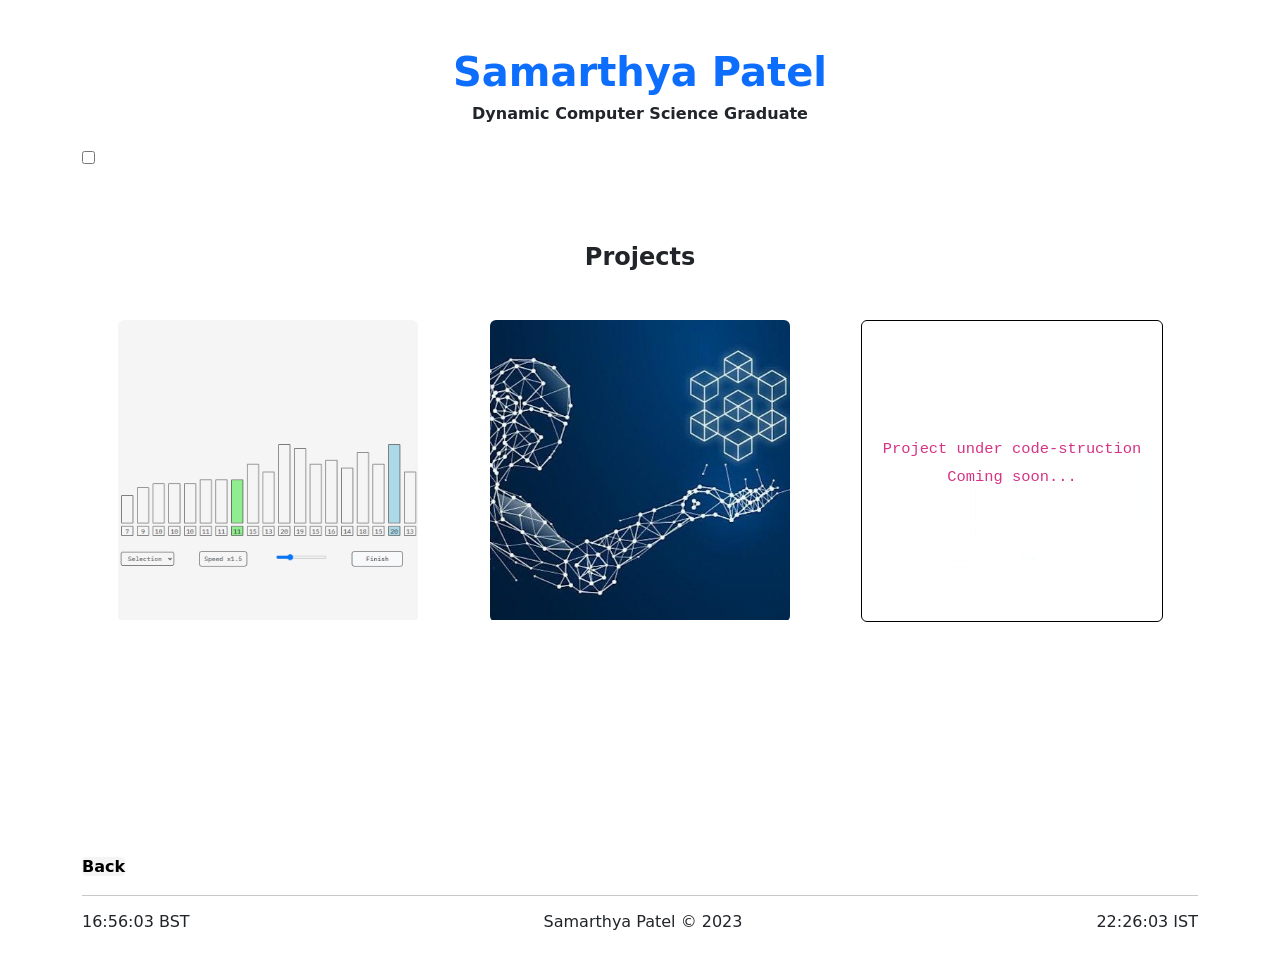
<file: projects.html>
<!DOCTYPE html>
<html lang="en">
<head>
    <meta charset="UTF-8">
    <meta http-equiv="X-UA-Compatible" content="IE=edge">
    <meta name="viewport" content="width=device-width, initial-scale=1.0">
    <title>Samarthya's Projects</title>
    <link href="https://fonts.googleapis.com/css2?family=IBM+Plex+Mono&display=swap" rel="stylesheet">
    <script src="script.js"></script>
    <link rel="stylesheet" href="style.css">
    <link rel="stylesheet" href="projects.css">
    <link rel="stylesheet" href="https://maxcdn.bootstrapcdn.com/font-awesome/4.7.0/css/font-awesome.min.css">
    <link href="https://cdn.jsdelivr.net/npm/bootstrap@5.3.0/dist/css/bootstrap.min.css" rel="stylesheet" integrity="sha384-9ndCyUaIbzAi2FUVXJi0CjmCapSmO7SnpJef0486qhLnuZ2cdeRhO02iuK6FUUVM" crossorigin="anonymous">
    <link rel="preconnect" href="https://fonts.googleapis.com">
    <link rel="preconnect" href="https://fonts.gstatic.com" crossorigin>
    <link rel="icon" href="logo.png">
</head>
<body class="container" onload="startTime()">
    <header>
        <h1 class="text-center mt-5 fw-bold"><a href="index"> Samarthya Patel </a></h1>
        <h6 class="text-center m-0 p-0 HeadLine fw-bold" style="user-select: none;">Dynamic Computer Science Graduate</h6>
        <br>
        <input type="checkbox" id="dark-mode-checkbox">
        <div class="themebox">
            <div class="theme-switch-wrapper">
                <label class="theme-switch" for="dark-mode-checkbox">
                    <div class="slider round">
                        <div class="sun-ray-1"></div>
                        <div class="sun-ray-2"></div>
                    </div>
                </label>
            </div>
        </div>
    </header>
    
    <main>
        <h4 class="my-5 text-center"><strong>Projects</strong></h4>
        
        <div class="projects">
            <div class="project">
                <div class="cover card" style="background-color: inherit;">
                    <img src="project1.png" alt="Sorting Visualiser Live Demo">
                    <a href="https://samarthyapatel.github.io/Sorting-Visualiser" target="_blank" class="direct stretched-link" style="opacity: 0;"></a>
                </div>
                <div class="big title">
                    <strong>Sorting Visualiser</strong>
                </div>
                <div class="small title">
                    <strong>Sorting Visualiser <svg xmlns="http://www.w3.org/2000/svg" width="16" height="16" fill="currentColor" class="bi bi-arrow-up-right-square" viewBox="0 0 16 16">
                        <path fill-rule="evenodd" d="M15 2a1 1 0 0 0-1-1H2a1 1 0 0 0-1 1v12a1 1 0 0 0 1 1h12a1 1 0 0 0 1-1V2zM0 2a2 2 0 0 1 2-2h12a2 2 0 0 1 2 2v12a2 2 0 0 1-2 2H2a2 2 0 0 1-2-2V2zm5.854 8.803a.5.5 0 1 1-.708-.707L9.243 6H6.475a.5.5 0 1 1 0-1h3.975a.5.5 0 0 1 .5.5v3.975a.5.5 0 1 1-1 0V6.707l-4.096 4.096z"/>
                      </svg> </strong>
                </div>
            </div>

            <div class="project">
                <div class="cover card" style="background-color: inherit;">
                    <img src="project2.jpeg" alt="CheckMate Decentralised Application">
                    <a href="https://github.com/SamarthyaPatel/CheckMate-Dapp" target="_blank" class="direct stretched-link" style="opacity: 0;"></a>
                </div>
                <div class="big title">
                    <strong>CheckMate DApp</strong>
                </div>
                <div class="small title">
                    <strong>CheckMate DApp <svg xmlns="http://www.w3.org/2000/svg" width="16" height="16" fill="currentColor" class="bi bi-arrow-up-right-square" viewBox="0 0 16 16">
                        <path fill-rule="evenodd" d="M15 2a1 1 0 0 0-1-1H2a1 1 0 0 0-1 1v12a1 1 0 0 0 1 1h12a1 1 0 0 0 1-1V2zM0 2a2 2 0 0 1 2-2h12a2 2 0 0 1 2 2v12a2 2 0 0 1-2 2H2a2 2 0 0 1-2-2V2zm5.854 8.803a.5.5 0 1 1-.708-.707L9.243 6H6.475a.5.5 0 1 1 0-1h3.975a.5.5 0 0 1 .5.5v3.975a.5.5 0 1 1-1 0V6.707l-4.096 4.096z"/>
                      </svg> </strong>
                </div>
            </div>

            <div class="project"  style="vertical-align: middle; align-items: center;">
                <div class="" style="border-style: solid; border-width: 1px; border-color: black; border-radius: 6px;">
                    <img src="project1.png" alt="" style="opacity: 0.01; ">
                </div>
                <div class="coming-soon d-flex justify-content-center text-center" style="position: absolute;">
                    <p> <code>
                            Project under code-struction
                            <br>
                            Coming soon...
                    </code> 
                    </p>
                </div>
            </div>
        </div>
        <br>
    </main>
    <a class="" style=" color: black; background-color: whitesmoke; border-radius: 4px;" href="index"><strong>Back</strong></a>
    <hr>
    <div class="big">
        <footer class="mb-4 d-flex justify-content-between">
            <div class="d-flex">
                <h6 id="London"></h6>
                <h6>&nbsp;BST</h6>
            </div>
            <h6 class="">Samarthya Patel ©️ 2023 </h6>
            <div class="d-flex">
                <h6 id="Mumbai"></h6>
                <h6>&nbsp;IST</h6>
            </div>
        </footer>
    </div>

    <footer class="small">
        <h6 class="text-center">Samarthya Patel ©️ 2023 </h6>
    </footer>
    <style>
        main {
            min-height: 68vh;
        }
        footer {
            margin-top: auto;
        }
        a {
            text-decoration: none;
        }
        a:visited {
            color: inherit;
        }
    </style>
</body>
</html>
</file>
<file: style.css>
html {
    --primary-color: black;
    --secondary-color: white;
    cursor: none !important;
    user-select: none;
    overflow-x: hidden;
    margin: 0px; padding: 0px;
    background: var(--secondary-color);
}

body {
    cursor: none !important;
}

a, a:visited, a:hover {
    color: var(--secondary-color);
    text-decoration: none;
    text-decoration-line: none;
    text-decoration-color: none;
    margin: 0px;
    padding: 0%;
    
}

.cursor {
    cursor: none;
    width: 2em;
    height: 2em;
    position: fixed;
    transform: translate(-50%);
    border-radius: 50%;
    background: black;
    pointer-events: none;
    z-index: 1000;
    /* border: 1px solid white; */
    transition: all 0 ease-out;
    animation: moveCursor1 .75s infinite alternate;
}

.blend-setter {
    mix-blend-mode: difference;
    background: white;
}

.expand {
    background: white;
    mix-blend-mode: difference;
    animation: moveCursor2 .5s forwards;
    border: 1px solid white;
}

.bold {
    font-weight: bold;
}

@keyframes moveCursor1 {
    from {
        transform: scale(1);
    }

    to {
        transform: scale(.8);
    }
}

@keyframes moveCursor2 {
    0% {
        transform: scale(1);
    }

    50% {
        transform: scale(2);
    }

    100% {
        transform: scale(1);
        /* opacity: 0.5; */
    }
}

@media (orientation: portrait) {
    .big, .cursor {
        display: none;
    }

    body {
        width: 100vw;
        overflow-x: hidden;
    }
}

@media (pointer: coarse) {
    .cursor {
        display: none;
    }
}

@media (orientation: landscape) {
    .small {
        display: none;
    }
}

#app {
	/* font-family: 'IBM Plex Mono',sans-serif,-apple-system !important; */
	-webkit-font-smoothing: antialiased;
	-moz-osx-font-smoothing: grayscale;
	text-align: center;
	color: var(--primary-color);
	background: var(--secondary-color);
	margin-top: 4rem;
}

.smg-regular {
	font-family: "Sorts Mill Goudy", serif;
	font-weight: 400;
	font-style: normal;
}

.smg-italic {
	font-family: "Sorts Mill Goudy", serif;
	font-weight: 400;
	font-style: italic;
}


body, p, h1, h2, h3, h4, h5, h6, i {
	margin: 0px; padding: 0px;
}

body {
	font-size: 1.1rem;
    line-height: 1.618;
}

p {
    font-size: 1.1rem;
    line-height: 1.618rem;
}

h1 {
    font-size: 4.187rem;
    line-height: 6.75rem;
}

h2 {
    font-size: 2.56rem;
    line-height: 4.15rem;
}

h3 {
    font-size: 1.625rem;
    line-height: 2.625rem;
}

h4 {
    font-size: 1.25rem;
    line-height: 2rem;
}

@media (orientation: landscape) {
	.small {
		display: none;
	}
}

@media (orientation: portrait) {

	#app {
		margin-top: 2rem;
	}

	.big, .cursor {
		display: none !important;
	}

	html, body {
		overflow-x: hidden;
	}
}




#main-page {
    height: auto;
    width: 100%;
    position: relative;
    z-index: 2;
    color: var(--primary-color);
    background-color: var(--secondary-color);
    cursor: none;
}

#title {
    font-size: 3.5rem;
    line-height: 3.7rem;
}

#subtitle {
    font-size: 1.4rem;
    line-height: 2rem;
}

#profile-photo {
    height: 15vw;
    width: 50vw;
    margin: 2.5em auto;
}

#profile-photo img {
    height: 15vw;
    border-radius: 0px;
    /* filter: grayscale(100%); */
    box-shadow: rgba(0, 0, 0, 0.16) 0px 3px 6px, rgba(0, 0, 0, 0.23) 0px 3px 6px;
}

#About-Me {
    user-select: none;
    -moz-user-select: none;
    -webkit-user-select: none;
    width: 90vw;
    margin: 0px auto;
}

#about-me-content {
    width: 50vw;
    margin: 0px auto;
    /* text-align: justify; */
}

@media (orientation: portrait) {

    #title {
        font-size: 2rem;
        width: 100vw;
        line-height: 2.6rem;
    }

    #subtitle {
        font-size: .9rem;
        line-height: 1rem;
        width: 100vw;
    }

    #profile-photo {
        height: 50vw;
        width: 50vw;
        margin: 2.5em auto;
    }

    #profile-photo img {
        height: 50vw;
        /* aspect-ratio: 1 / 1; */
        box-shadow: rgba(0, 0, 0, 0.12) 0px 1px 3px, rgba(0, 0, 0, 0.24) 0px 1px 2px;
        box-shadow: rgba(0, 0, 0, 0.16) 0px 3px 6px, rgba(0, 0, 0, 0.23) 0px 3px 6px;
    }

    #about-me-content {
        width: 80vw;
        margin: 0px auto;
        text-align: justify;
    }
    
}

.spacer {
    height: 8.09rem;
    width: 100vw;
}
</file>
<file: projects.css>
@media only screen and (max-width: 699px) {
  .projects {
    display: grid;
    justify-content: center;
    padding: auto;
    margin: auto;
  }

  .project {
    align-self: center;
    margin-bottom:2em;
  }

  .project img {
    width: 20rem;
  }

  .big {
    display: none;
  }
  
  .title {
    position: relative;
    text-align: center;
    top: -200px;
    margin-left: 20px;
    margin-right: 20px;
    line-height: 2.5em;
    border-radius: 5px;
    color: black;
    background-color: white;
  }

  img {
    border-radius: 5px !important;
  }

  .coming-soon {
    position: relative !important;
    top: -200px;
  }
}

@media only screen and (min-width: 700px) and (max-width: 999px) {
  .projects {
    margin: auto;
    display: grid;
    width: inherit;
    grid-template-columns: 1fr 1fr;

  }

  .project {
    display: flex;
    justify-content: center;
    margin-bottom: 2rem;
  }

  .project img {
    width: calc(80vw - 50vw);
    margin: auto;
  }

  .big {
    display: none;
  }
}



@media only screen and (min-width: 1000px) {

  .small {
    display: none;
  }

  .projects {
    margin: auto;
    display: grid;
    width: inherit;
    grid-template-columns: 1fr 1fr 1fr;
  }

  .project {
    display: flex;
    justify-content: center;
    margin-bottom: 2rem;
  }

  .project img {
    width: 300px;
  }

  .cover {
    overflow: hidden;
    transition: all ease-in-out 150ms;
  }
  
  img {
    transition: all ease-in-out 150ms;
  }
  
  
  .cover:hover {
    border-radius: 1rem;
    transition: all ease-in-out 150ms;
    opacity: 0.2;
    cursor: pointer;
  }
  
  .cover:hover > img {
    transition: all ease-in-out 150ms;
    transform: scale(1.1);
  }
  
  .title {
    position: absolute;
    margin-top: 120px;
    font-size: 1.2em;
    transition: all ease-in-out 150ms;
    opacity: 0;
  }
  
  .cover:hover + .title {
    opacity: 1;
    transition: all ease-in-out 150ms;
    background-color: inherit;
    color: inherit;
  }
}

.card {
  border-width: 0px !important;
}
</file>
